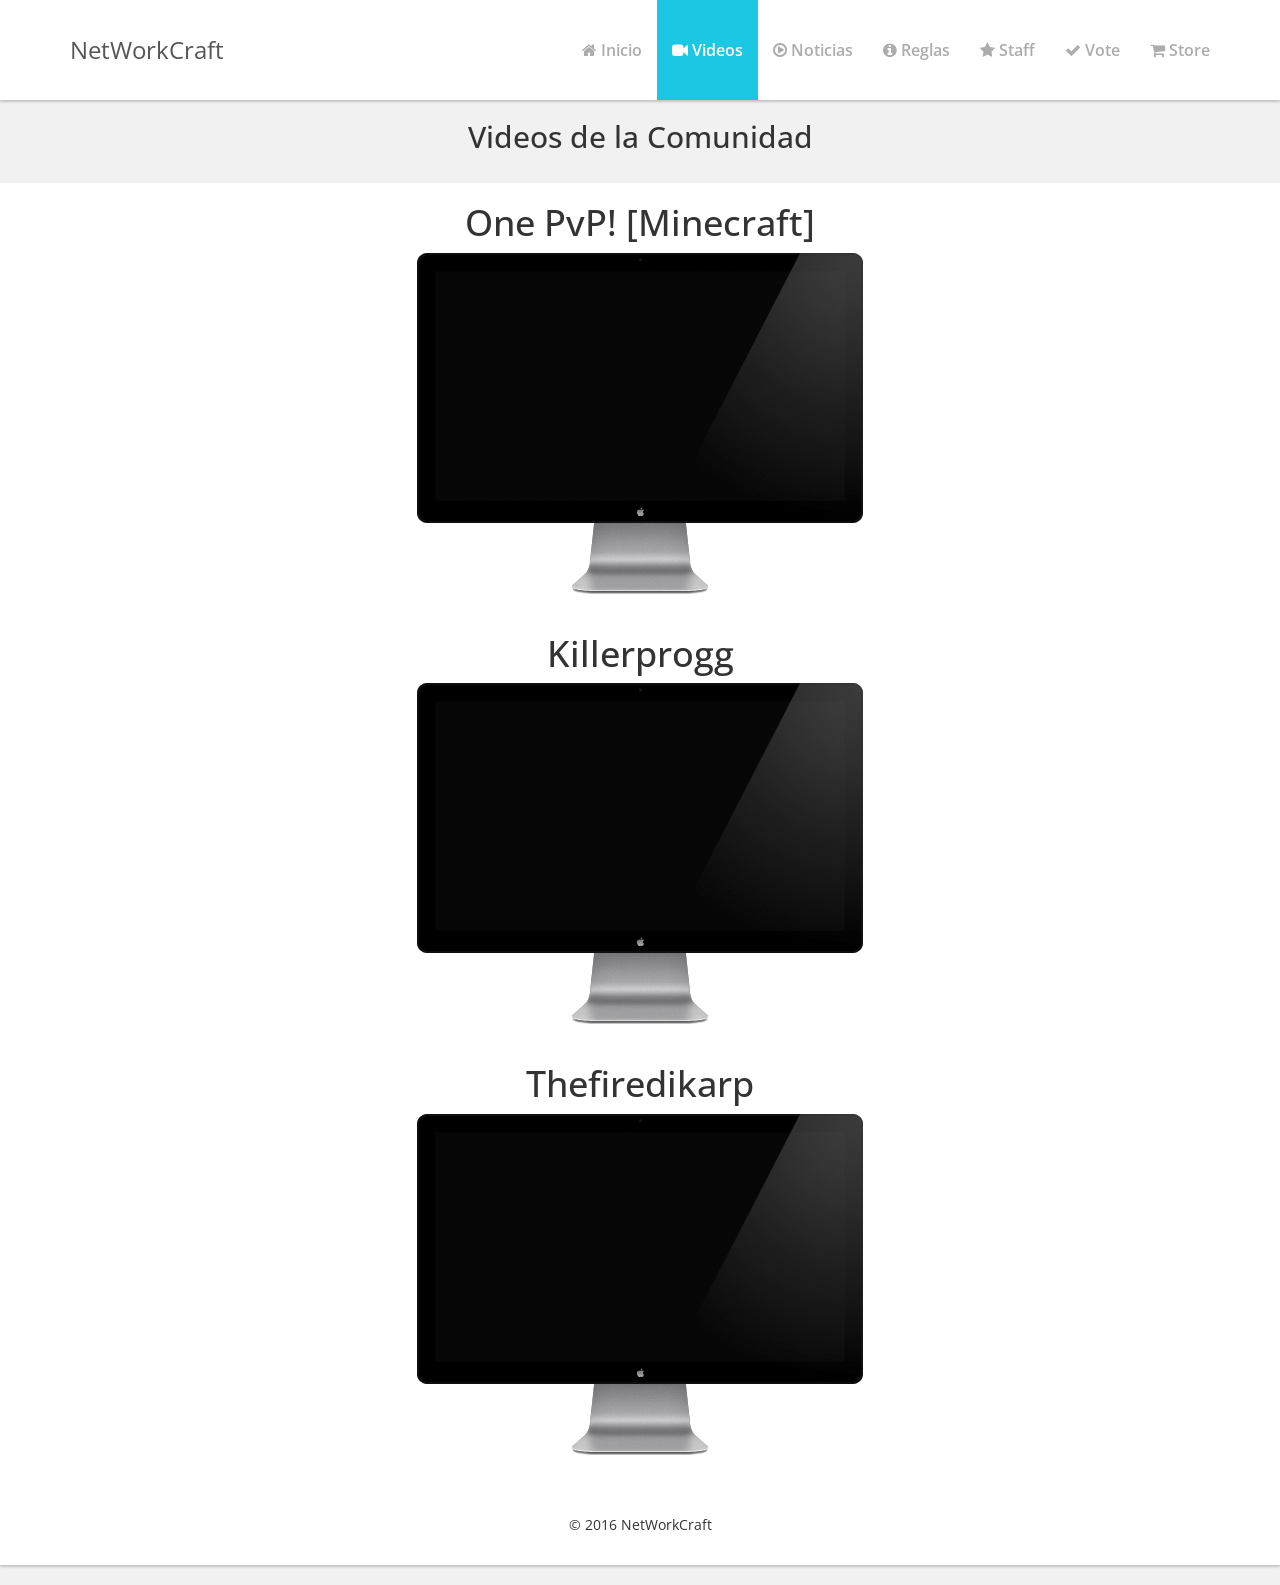
<file: videos.html>
<!DOCTYPE html>
<html lang="en">
    <head>
        <meta charset="utf-8">
        <meta name="viewport" content="width=device-width, initial-scale=1.0">
        <meta name="description" content="">
        <meta name="author" content="">
        <title>NetWorkCraft</title>
        <!-- Bootstrap core CSS -->
        <link href="assets/css/bootstrap.css" rel="stylesheet">
		<!-- MyMC CSS -->
        <link href="font-awesome/css/font-awesome.min.css" rel="stylesheet">
		<!-- FontAwesome CSS -->
        <link href="assets/css/networkcraft.css" rel="stylesheet">
    </head>
	<style>
	.videos {
		margin:auto;
		width:446px;
		height:341px;
		text-align:center;
		background:url('assets/img/pc.png')
	}
	.videos iframe {
		width:410px;
		height:230px;
		top:20px;
		position:relative;
	}
	</style>
    <body>
        <nav class="navbar navbar-default navbar-static-top" role="navigation">
            <div class="container">
                <div class="navbar-header">
                    <button type="button" class="navbar-toggle" data-toggle="collapse" data-target=".navbar-ex1-collapse">
                    <span class="sr-only">Toggle navigation</span>
                    <span class="icon-bar"></span>
                    <span class="icon-bar"></span>
                    <span class="icon-bar"></span>
                    </button>
                    <!-- You'll want to use a responsive image option so this logo looks good on devices - I recommend using something like retina.js (do a quick Google search for it and you'll find it) -->
                    <a class="navbar-brand">NetWorkCraft</a>
                </div>
                <!-- Collect the nav links, forms, and other content for toggling -->
                <div class="collapse navbar-collapse navbar-ex1-collapse">
                    <ul class="nav navbar-nav navbar-right">
                        <li><a href="index.html"><i class="fa fa-home"></i> Inicio</a></li>
                        <li class="active"><a href="videos.html"><i class="fa fa-video-camera"></i> Videos</a></li>
                        <li><a href="noticias.html"><i class="fa fa-play-circle-o"></i> Noticias</a></li>
                        <li><a href="reglas.html"><i class="fa fa-info-circle"></i> Reglas</a></li>
                        <li><a href="staff.html"><i class="fa fa-star"></i> Staff</a></li>
                        <li><a href="vote.html"><i class="fa fa-check"></i> Vote</a></li>
                        <li><a href="tienda.html"><i class="fa fa-shopping-cart"></i> Store</a></li>
                    </ul>
                </div>
                <!-- /.navbar-collapse -->
            </div>
            <!-- /.container -->
        </nav>
                        <center><h2>Videos de la Comunidad</h2></center>
<br>
        <nav class="navbar navbar-default navbar-static-top" role="navigation">
                    <button type="button" class="navbar-toggle" data-toggle="collapse" data-target=".navbar-ex1-collapse"></button>
<nav>
<center><h1>One PvP! [Minecraft]</h1></center>
<div class="videos">
	<iframe src="https://www.youtube.com/embed/8Jg4S_J_abE" allowfullscreen="" frameborder="0"></iframe>
  </div>
</div>
<br>
<center><h1>Killerprogg</h1></center>
<div class="videos">
 <iframe width="580" height="360" src="https://www.youtube.com/embed/mtU8lZxULE0" frameborder="0" ></iframe>
  </div>
</div>
<br>
<center><h1>Thefiredikarp</h1></center>
<div class="videos">
<iframe width="580" height="360" src="https://www.youtube.com/embed/krLm6MKWu4w" frameborder="0" ></iframe>
  </div>
</div>
<br>

			<!-- /.container -->
<br>
<br>
  <center><p>&copy; 2016 NetWorkCraft
                            <br /><br />
                        </p></center>
						</ul>
					</div>
                </div>
            </footer>
        </div>
        <!-- /.container -->
        <!-- JavaScript -->
        <script src="assets/js/jquery-1.10.2.js"></script>
        <script src="assets/js/bootstrap.js"></script>
    </body>
</html>
</file>
<file: assets/css/networkcraft.css>
/*!
 * MyMC v0.1 (...)
 * Copyright 2015 Xtrada Nederland.
 * Licensed under MIT (...)
 */
@import url(http://fonts.googleapis.com/css?family=Open+Sans:300italic,400italic,600italic,700italic,800italic,400,600,700,300,800);
@import url(http://fonts.googleapis.com/css?family=Lato:700,400,300);

body{
  font-family: 'Open Sans', sans-serif;
  background: #f1f1f1;
}

/* Navbar and homepage styles*/
.navbar {
  border: 0px solid transparent;
  -webkit-box-shadow: 0px 2px 2px 0px rgba(50, 50, 50, 0.24);
  -moz-box-shadow: 0px 2px 2px 0px rgba(50, 50, 50, 0.24);
  box-shadow: 0px 2px 2px 0px rgba(50, 50, 50, 0.24);
}
.navbar-nav > li > a {
  font-size: 16px;
  font-weight: 600;
}
@media (min-width: 768px) {
	.navbar {
	  min-height: 100px;
	}
	.navbar-brand {
	  height: 100px;
	  padding: 40px 15px;
	  font-size: 24px;
	}
	.navbar-nav > li > a {
	  padding-top: 40px;
	  padding-bottom: 40px;
	}
	.btn-huge {
	  padding: 15px 35px;
	  font-size: 30px;
	  min-width: 300px;
	}
}
@media (max-width: 768px) {
	.btn-huge {
	  min-width: 100%;
	  padding: 15px 20px;
	  font-size: 16px;
	}
}
.homepage-opening {
  margin-top: -20px;
  background-image: url(../img/fondo.jpg);
  background-position: bottom; 
  text-shadow: 2px 2px rgba(0,0,0,.4);
  background-repeat:none;
  color: #fff;
}
.head {
  font-size: 100px !important;
  line-height: 1;
  letter-spacing: -2px;
  font-family: 'Lato', 'Helvetica Neue', Helvetica, Arial, sans-serif;
  font-weight: 600;
}
.leader {
  font-size: 40px !important;
  line-height: 1;
  font-family: 'Lato', 'Helvetica Neue', Helvetica, Arial, sans-serif;
  font-weight: 500;
}
.btn-glow {
  -webkit-animation-name: bluePulse;
  -webkit-animation-duration: 2s;
  -webkit-animation-iteration-count: infinite;
  text-shadow: none;
}
@-webkit-keyframes bluePulse {
  from { background-color: #1CC7E3; -webkit-box-shadow: 0 0 9px #1CC7E3; }
  50% { background-color: #1FD9F2; -webkit-box-shadow: 0 0 18px #1FD9F2; }
  to { background-color: #1CC7E3; -webkit-box-shadow: 0 0 9px #1CC7E3; }
}
.icon img{
  height: 100px;
  width: 100px;
}

/* Dropdown */

.dropdown-menu {
  position: absolute;
  top: 100%;
  left: 0;
  z-index: 1000;
  display: none;
  float: left;
  min-width: 230px;
  border: 0;
  padding: 5px 0;
  margin: 2px 0 0;
  list-style: none;
  font-size: 15px;
  background-color: #1CC7E3;
  border-radius: 4px;
  background-clip: padding-box;
}
.dropdown-menu > li > a {
  display: block;
  padding: 6px 20px;
  clear: both;
  font-size: 16px;
  font-weight: normal;
  line-height: 1.42857143;
  color: #fff;
  font-weight: 600;
  white-space: nowrap;
}
.dropdown-menu > li > a:hover,
.dropdown-menu > li > a:focus {
  text-decoration: none;
  color: #ffffff;
  background-color: #169EB4;
}

/* Navbar types*/

.navbar-grey {
  background-color: #f8f8f8;
}
.navbar-grey .navbar-brand {
  color: #777;
}
.navbar-grey .navbar-brand:hover,
.navbar-grey .navbar-brand:focus {
  color: #5e5e5e;
  background-color: transparent;
}
.navbar-grey .navbar-text {
  color: #777;
}
.navbar-grey .navbar-nav > li > a {
  color: #777;
}
.navbar-grey .navbar-nav > li > a:hover,
.navbar-grey .navbar-nav > li > a:focus {
  color: #333;
  background-color: transparent;
}
.navbar-grey .navbar-nav > .active > a,
.navbar-grey .navbar-nav > .active > a:hover,
.navbar-grey .navbar-nav > .active > a:focus {
  color: #555;
  background-color: #e7e7e7;
}
.navbar-grey .navbar-nav > .disabled > a,
.navbar-grey .navbar-nav > .disabled > a:hover,
.navbar-grey .navbar-nav > .disabled > a:focus {
  color: #ccc;
  background-color: transparent;
}
.navbar-grey .navbar-toggle {
  border-color: #ddd;
}
.navbar-grey .navbar-toggle:hover,
.navbar-grey .navbar-toggle:focus {
  background-color: #ddd;
}
.navbar-grey .navbar-toggle .icon-bar {
  background-color: #888;
}
.navbar-grey .navbar-collapse,
.navbar-grey .navbar-form {
  border-color: #e7e7e7;
}
.navbar-grey .navbar-nav > .open > a,
.navbar-grey .navbar-nav > .open > a:hover,
.navbar-grey .navbar-nav > .open > a:focus {
  color: #555;
  background-color: #e7e7e7;
}
@media (max-width: 767px) {
  .navbar-grey .navbar-nav .open .dropdown-menu > li > a {
    color: #777;
  }
  .navbar-grey .navbar-nav .open .dropdown-menu > li > a:hover,
  .navbar-grey .navbar-nav .open .dropdown-menu > li > a:focus {
    color: #333;
    background-color: transparent;
  }
  .navbar-grey .navbar-nav .open .dropdown-menu > .active > a,
  .navbar-grey .navbar-nav .open .dropdown-menu > .active > a:hover,
  .navbar-grey .navbar-nav .open .dropdown-menu > .active > a:focus {
    color: #555;
    background-color: #e7e7e7;
  }
  .navbar-grey .navbar-nav .open .dropdown-menu > .disabled > a,
  .navbar-grey .navbar-nav .open .dropdown-menu > .disabled > a:hover,
  .navbar-grey .navbar-nav .open .dropdown-menu > .disabled > a:focus {
    color: #ccc;
    background-color: transparent;
  }
}
.navbar-grey .navbar-link {
  color: #777;
}
.navbar-grey .navbar-link:hover {
  color: #333;
}
.navbar-grey .btn-link {
  color: #777;
}
.navbar-grey .btn-link:hover,
.navbar-grey .btn-link:focus {
  color: #333;
}
.navbar-grey .btn-link[disabled]:hover,
fieldset[disabled] .navbar-grey .btn-link:hover,
.navbar-grey .btn-link[disabled]:focus,
fieldset[disabled] .navbar-grey .btn-link:focus {
  color: #ccc;
}
.navbar-grey .dropdown-menu {
  background-color: #E7E7E7;
}
.navbar-grey .dropdown-menu > li > a:hover,
.navbar-grey .dropdown-menu > li > a:focus {
  color: #555;
  background-color: #C4C4C4;
}
.navbar-grey .dropdown-menu > li > a {
  color: #555;
}
.navbar-default {
  background: #fff;
}
.navbar-default .navbar-brand {
  color: #565656;
}
.navbar-default .navbar-brand:hover,
.navbar-default .navbar-brand:focus {
  color: #000;
  background-color: transparent;
}
.navbar-default .navbar-text {
  color: #ACACAC;
}
.navbar-default .navbar-nav > li > a {
  color: #ACACAC;
}
.navbar-default .navbar-nav > li > a:hover,
.navbar-default .navbar-nav > li > a:focus {
  color: #333;
  background-color: transparent;
}
.navbar-default .navbar-nav > .active > a,
.navbar-default .navbar-nav > .active > a:hover,
.navbar-default .navbar-nav > .active > a:focus {
  color: #fff;
  background-color: #1CC7E3;
}
.navbar-default .navbar-nav > .disabled > a,
.navbar-default .navbar-nav > .disabled > a:hover,
.navbar-default .navbar-nav > .disabled > a:focus {
  color: #ccc;
  background-color: transparent;
}
.navbar-default .navbar-toggle {
  border-color: #ddd;
}
.navbar-default .navbar-toggle:hover,
.navbar-default .navbar-toggle:focus {
  background-color: #ddd;
}
.navbar-default .navbar-toggle .icon-bar {
  background-color: #888;
}
.navbar-default .navbar-collapse,
.navbar-default .navbar-form {
  border-color: #e7e7e7;
}
.navbar-default .navbar-nav > .open > a,
.navbar-default .navbar-nav > .open > a:hover,
.navbar-default .navbar-nav > .open > a:focus {
  color: #fff;
  background-color: #1CC7E3;
}
@media (max-width: 767px) {
  .navbar-default .navbar-nav .open .dropdown-menu > li > a {
    color: #777;
  }
  .navbar-default .navbar-nav .open .dropdown-menu > li > a:hover,
  .navbar-default .navbar-nav .open .dropdown-menu > li > a:focus {
    color: #333;
    background-color: transparent;
  }
  .navbar-default .navbar-nav .open .dropdown-menu > .active > a,
  .navbar-default .navbar-nav .open .dropdown-menu > .active > a:hover,
  .navbar-default .navbar-nav .open .dropdown-menu > .active > a:focus {
    color: #555;
    background-color: #e7e7e7;
  }
  .navbar-default .navbar-nav .open .dropdown-menu > .disabled > a,
  .navbar-default .navbar-nav .open .dropdown-menu > .disabled > a:hover,
  .navbar-default .navbar-nav .open .dropdown-menu > .disabled > a:focus {
    color: #ccc;
    background-color: transparent;
  }
}
.navbar-default .navbar-link {
  color: #777;
}
.navbar-default .navbar-link:hover {
  color: #333;
}
.navbar-default .btn-link {
  color: #777;
}
.navbar-default .btn-link:hover,
.navbar-default .btn-link:focus {
  color: #333;
}
.navbar-default .btn-link[disabled]:hover,
fieldset[disabled] .navbar-default .btn-link:hover,
.navbar-default .btn-link[disabled]:focus,
fieldset[disabled] .navbar-default .btn-link:focus {
  color: #ccc;
}
.staff-member {
  height: 150px;
  width: 150px;
  padding-top: 100px;
  display: inline-block;
  margin-right: 9px;
  margin-bottom: 20px;
}
.staff-name {
  background: rgba(0,0,0,.3);
  height: 50px;
  padding: 15px 10px;
  min-width: 100%;
}
.staff-name span {
  color: #fff;
  font-size: 15px;
}
.carousel-inner > .item > iframe{
  display: block;
  max-width: 100%;
  height: auto;
  line-height: 1;
}
.vote-item {
  min-width: 100%;
  min-height: 500px;
  border: 0px solid transparent;
}
.vote-name {
  color: #1CC7E3;
}
.server-name-card {
font-weight: 600;
text-align: center;
}
.bottom .nav > li  {
position: relative;
display: block;
padding: 10px 15px;
}
</file>
